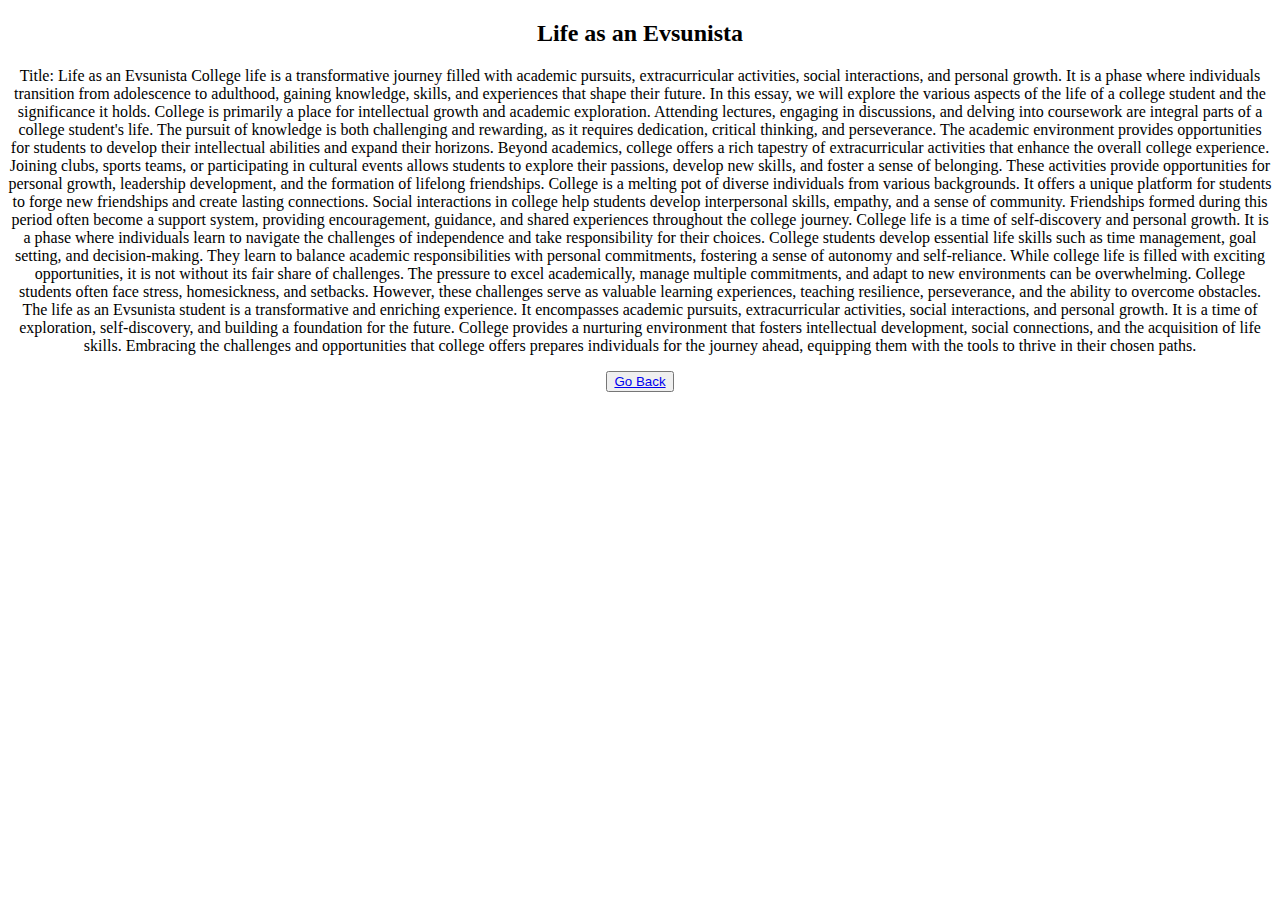
<file: about.html>
<!DOCTYPE html>
<head>
    <style>
       body{
        background-image: url("C:\\Users\\Acer\\Downloads\\pexels-lisa-fotios-1266302.jpg");
        background-repeat: no-repeat;
        background-size: cover;
        text-align: center;

       } 
    </style>
</head>

<html>
    <body>
        <div class="container">
            <section id="home">
                <h2>Life as an Evsunista</h2>
                <p> Title: Life as an Evsunista

                    College life is a transformative journey filled with academic pursuits, extracurricular activities, social interactions, and personal growth. It is a phase where individuals transition from adolescence to adulthood, gaining knowledge, skills, and experiences that shape their future. In this essay, we will explore the various aspects of the life of a college student and the significance it holds.
                     
                    College is primarily a place for intellectual growth and academic exploration. Attending lectures, engaging in discussions, and delving into coursework are integral parts of a college student's life. The pursuit of knowledge is both challenging and rewarding, as it requires dedication, critical thinking, and perseverance. The academic environment provides opportunities for students to develop their intellectual abilities and expand their horizons.
                    
                    Beyond academics, college offers a rich tapestry of extracurricular activities that enhance the overall college experience. Joining clubs, sports teams, or participating in cultural events allows students to explore their passions, develop new skills, and foster a sense of belonging. These activities provide opportunities for personal growth, leadership development, and the formation of lifelong friendships.
                    
                    College is a melting pot of diverse individuals from various backgrounds. It offers a unique platform for students to forge new friendships and create lasting connections. Social interactions in college help students develop interpersonal skills, empathy, and a sense of community. Friendships formed during this period often become a support system, providing encouragement, guidance, and shared experiences throughout the college journey.
                    
                    College life is a time of self-discovery and personal growth. It is a phase where individuals learn to navigate the challenges of independence and take responsibility for their choices. College students develop essential life skills such as time management, goal setting, and decision-making. They learn to balance academic responsibilities with personal commitments, fostering a sense of autonomy and self-reliance.
                    
                    While college life is filled with exciting opportunities, it is not without its fair share of challenges. The pressure to excel academically, manage multiple commitments, and adapt to new environments can be overwhelming. College students often face stress, homesickness, and setbacks. However, these challenges serve as valuable learning experiences, teaching resilience, perseverance, and the ability to overcome obstacles.
                    
                    The life as an Evsunista student is a transformative and enriching experience. It encompasses academic pursuits, extracurricular activities, social interactions, and personal growth. It is a time of exploration, self-discovery, and building a foundation for the future. College provides a nurturing environment that fosters intellectual development, social connections, and the acquisition of life skills. Embracing the challenges and opportunities that college offers prepares individuals for the journey ahead, equipping them with the tools to thrive in their chosen paths.</p>
                
            </section>
    
        </div>
        
    
        <button> <a href="index.html">Go Back</a> </button>
    </body>

</html>
</file>
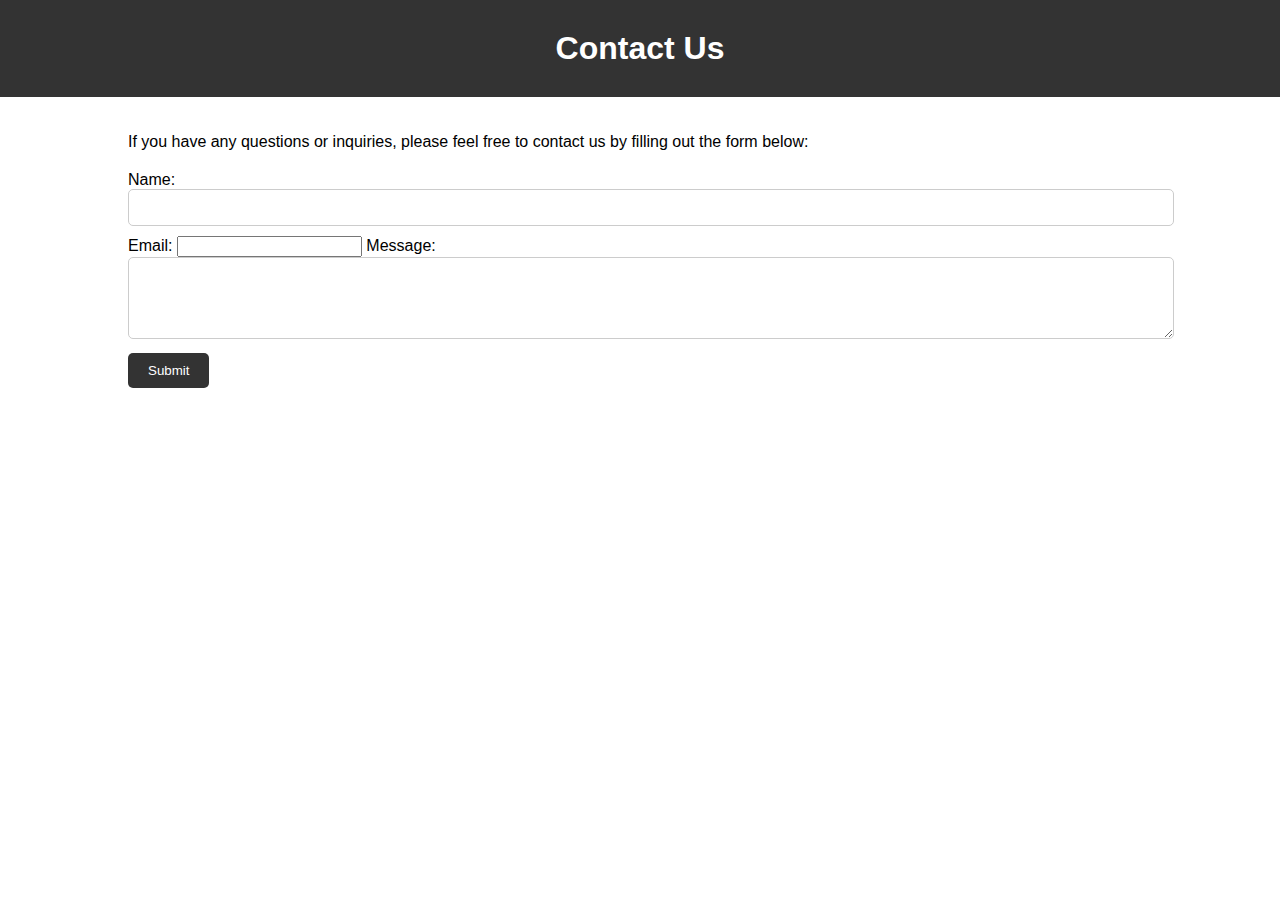
<file: contactus.html>
<!DOCTYPE html>
<html lang="en">
<head>
    <meta charset="UTF-8">
    <meta name="viewport" content="width=device-width, initial-scale=1.0">
    <title>Contact Us</title>
    <style>
        body {
            font-family: Arial, sans-serif;
            margin: 0;
            padding: 0;
        }
        header {
            background-color: #333;
            color: #fff;
            padding: 10px;
            text-align: center;
        }
        h1 {
            margin: 20px 0;
        }
        .container {
            width: 80%;
            margin: auto;
            padding: 20px;
        }
        form {
            margin-top: 20px;
        }
        input[type="text"], textarea {
            width: 100%;
            padding: 10px;
            margin-bottom: 10px;
            border-radius: 5px;
            border: 1px solid #ccc;
        }
        input[type="submit"] {
            background-color: #333;
            color: #fff;
            border: none;
            padding: 10px 20px;
            cursor: pointer;
            border-radius: 5px;
        }
        input[type="submit"]:hover {
            background-color: #555;
        }
    </style>
</head>
<body>
    <header>
        <h1>Contact Us</h1>
    </header>
    <div class="container">
        <p>If you have any questions or inquiries, please feel free to contact us by filling out the form below:</p>
        <form id="contactForm">
            <label for="name">Name:</label>
            <input type="text" id="name" name="name" required>
            <label for="email">Email:</label>
            <input type="email" id="email" name="email" required>
            <label for="message">Message:</label>
            <textarea id="message" name="message" rows="4" required></textarea>
            <input type="submit" value="Submit">
        </form>
        <div id="statusMessage"></div>
    </div>

    <form action="process_form.php" method="POST" id="contactForm">


    <script>
        document.getElementById("contactForm").addEventListener("submit", function(event) {
            event.preventDefault(); // Prevent the default form submission
            
            // Get form data
            var formData = new FormData(this);
            
            // Convert form data to object
            var formDataObject = {};
            formData.forEach(function(value, key){
                formDataObject[key] = value;
            });
            
            // Send the form data to the server using AJAX
            var xhr = new XMLHttpRequest();
            xhr.open("POST", "process_form.php"); // Replace "process_form.php" with your server-side script URL
            xhr.setReqiuestHeader("Content-Type", "application/json");
            xhr.onload = function() {
                if (xhr.status === 200) {
                    var response = JSON.parse(xhr.responseText);
                    if (response.success) {
                        displayStatusMessage("success", response.message);
                    } else {
                        displayStatusMessage("error", response.message);
                    }
                } else {
                    displayStatusMessage("error", "An error occurred while sending the message.");
                }
            };
            xhr.send(JSON.stringify(formDataObject));
        });

        function displayStatusMessage(status, message) {
            var statusMessageDiv = document.getElementById("statusMessage");
            statusMessageDiv.textContent = message;
            if (status === "success") {
                statusMessageDiv.style.color = "green";
            } else if (status === "error") {
                statusMessageDiv.style.color = "red";
            }
        }
    </script>
</html>
</file>
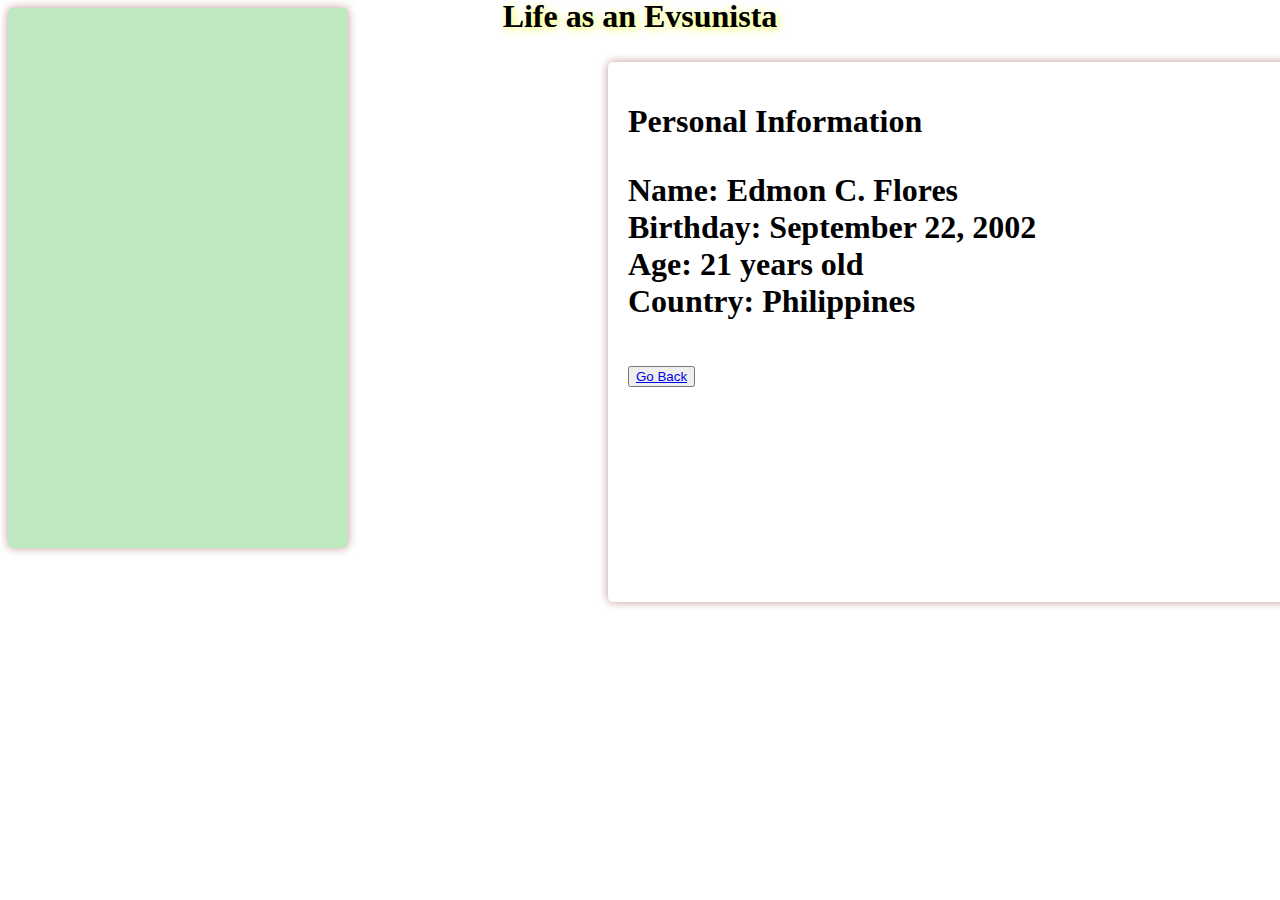
<file: Home.html>
<!DOCTYPE html>
<head>
    <style>
        .photo{
           
            background-image: url(C:\\Users\\Acer\\Downloads\\flores.jpg);
            background-repeat: no-repeat;
            background-size: cover;
            background-position-x: center;
                        
            width: 300px;
            margin: left;
            padding: 20px;
            border-radius: 5px;
            background-color: #bee9c0;
            box-shadow: 0 0 10px #c39797;
            position: relative; 
            height: 500px;
            
        }
     .container{
        text-align: center;


        }
      h2{
        font-size: xx-large;
        background: linear-gradient(to right, #e5e5e5, #ecb6e6);
        text-align: center;
        margin-top: -550px;
        -webkit-background-clip: text; 
        background-clip: text;
        text-shadow: 2px 2px 8px rgba(234, 255, 0, 0.7); 
    
    
        }

      .profile-card {
                        
            width: 800px;
            margin: left;
            margin-left: 600px;
            padding: 20px;
            border-radius: 5px;
            background-color: transparent;
            box-shadow: 0 0 10px #c39797;
            position: relative; 
            height: 500px;
        }

    .container {
            text-align: center;
  
        }
 





    </style>
   
</head>


<html>
    <body>
        <div class="photo"></div>
        <div class="container">
            <section id="home">
                <h2>Life as an Evsunista</h2>
                
            </section>

            
        </div>

        <div  class="profile-card">
            <div class="container"></div>
        
            
            <h1>Personal Information <h1>
            <p><b>Name: </b> Edmon C. Flores<br/>
               <b>Birthday: </b> September 22, 2002<br/>
               <b>Age: </b> 21 years old<br/>
               <b>Country: </b> Philippines<br/>
            </p>
        
            <button> <a href="index.html">Go Back</a> </button>


        </div>

    </body>

    
  
</html>
</file>
